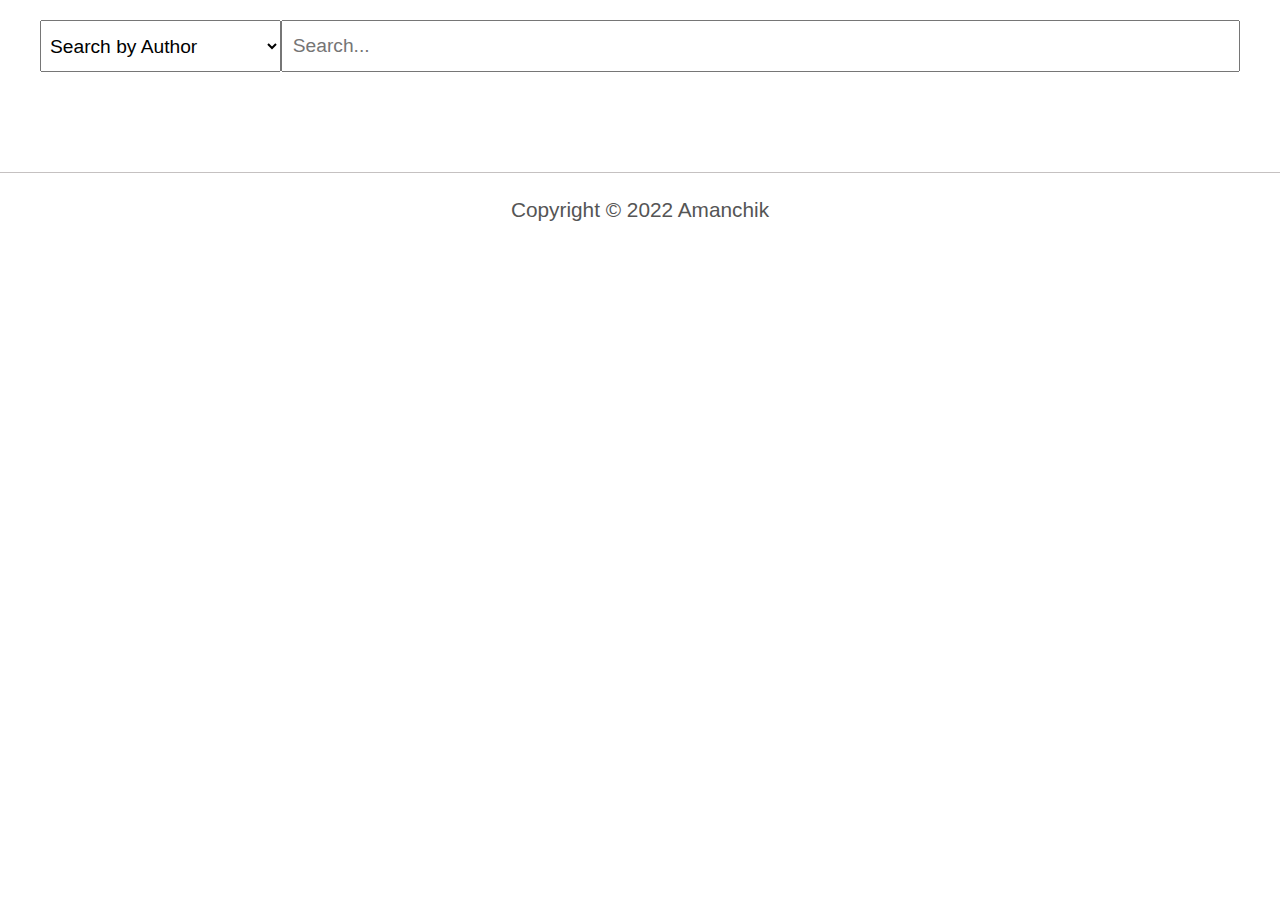
<file: index.html>
<!DOCTYPE html>
<html>

<head>
    <meta charset="UTF-8">
    <meta http-equiv="X-UA-Compatible" content="IE=edge">
    <meta name="viewport" content="width=device-width, initial-scale=1.0">
    <title>Task test</title>
    <link rel="stylesheet" type="text/css" href="./src/css/base.css" />
    <link rel="stylesheet" type="text/css" href="./src/css/posts.css" />
</head>

<body>
    <div class="container">
        <header class="header">
            <select name="search">
                <option value="author">Search by Author</option>
                <option value="title">Search by Title</option>
                <option value="body">Search by Body</option>
            </select>
            <input type="text" id="searching" placeholder="Search...">
        </header>

        <div class="center">
            <div class="posts" id="posts">
            </div>
        </div>
        <div class="pagination" id="paginate">
        </div>
    </div>
    <footer class="footer">
        Copyright &copy; 2022 Amanchik
    </footer>
    <script type="text/javascript" src="./src/posts.js"></script>
</body>

</html>
</file>
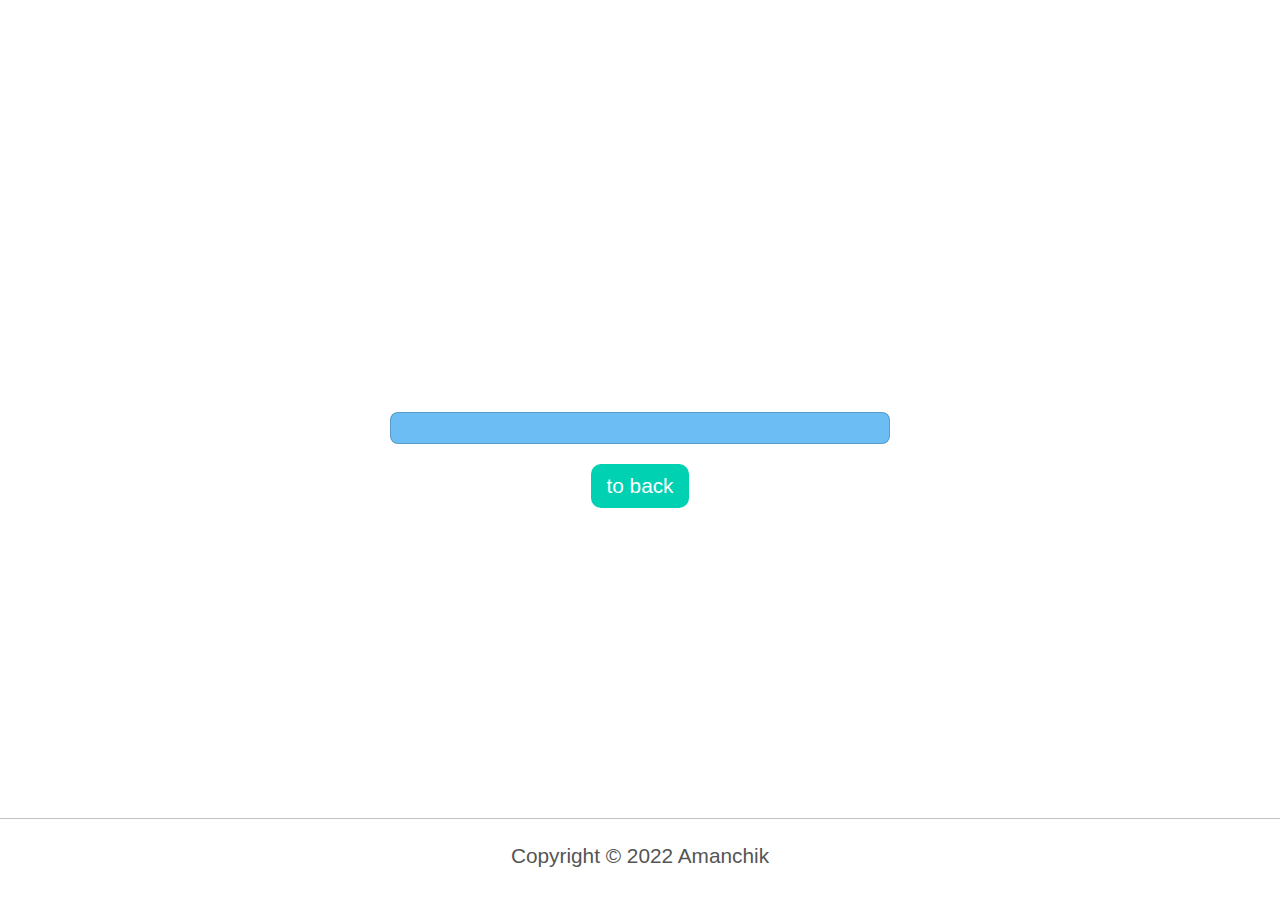
<file: postDetails.html>
<!DOCTYPE html>
<html>

<head>
    <meta charset="UTF-8">
    <meta http-equiv="X-UA-Compatible" content="IE=edge">
    <meta name="viewport" content="width=device-width, initial-scale=1.0">
    <title>PostDetails</title>
    <link rel="stylesheet" type="text/css" href="./src/css/base.css" />
    <link rel="stylesheet" type="text/css" href="./src/css/postDetail.css" />
</head>

<body>
    <div class="container">
        <div class="is-flex">
            <div class="post" id="post">

            </div>
            <button type="button" class="btn btn--link" id="btn">to back</div>
        </div>

        <footer class="footer">
            Copyright &copy; 2022 Amanchik
        </footer>
    </div>
    <script type="text/javascript" src="./src/details.js"></script>
</body>

</html>
</file>
<file: src/css/base.css>
* {
    margin: 0;
    padding: 0;
    box-sizing: border-box;
}
html {
    font-family: "Montserrat";
    font-size: 16px;
    scroll-behavior: smooth;
}
body {
    -webkit-font-smoothing: antialiased;
    -moz-osx-font-smoothing: grayscale;
    overflow-x: hidden;
    font-family:sans-serif;
}

*::before,
*::after,
h1,
h2,
h3,
h4,
h5,
h6 {
    margin: 0;
    padding: 0;
}
a {
    text-decoration: none;
    color: black;
}

ul,
li {
    list-style: none;
}

.container {
    max-width: 1200px;
    width: 100%;
    margin: 0 auto;
}

@media screen and (max-width:876px) {
    html{
        font-size: 13px;
    }
}
</file>
<file: src/css/posts.css>
/* header */
.header{
    display: flex;
    padding:20px 0px;
}

.header select{
    flex:0.2;
    font-size: 1.2rem;
    padding-left: 5px;
    cursor: pointer;
}


.header input{
    flex:0.8;
    padding:13px 10px;
    font-size: 1.2rem;  
}

/* header */


/* center */
.center{

}

.center .posts{
    display: grid;
    grid-template-columns: auto auto auto;
    grid-gap: 0.7rem;
}

.center .posts .post{
    position: relative;
    background-color: rgb(107, 189, 243);
    max-width: 380px;
    width: 100%;
    border: 1px solid rgba(0, 0, 0, 0.175);
    border-radius: 8px;
    font-size: 1.3rem;
    padding:10px;
    margin:7px;
    cursor: pointer;
    transition: transform .2s linear;
}

.center .posts .post:hover{
    transform: scale(1.1);
    border-color: #555;
}

.center .posts .post button:first-child{
    position: absolute;
    right:10px;
    top:10px;
    background-color: transparent;
    border:none;
    font-size: large;
    cursor: pointer;
}

.center .posts .post button:first-child:hover{
    transform: scale(1.1);
}

.center .posts .post .post__title{
    margin-bottom: 10px;
}

.center .posts .post .post__body{
    font-size: 1.2rem;
}

.center .posts .post .post__author{
    margin:10px 0px;
}

.center .posts .post .post__author span{
    font-weight: 600;
}


/* center */


/* pagination */
.pagination {
    margin:40px 0px;
    display: flex;
    justify-content: center;
}
  
.pagination a {
    color: black;
    float: left;
    padding: 8px 16px;
    text-decoration: none;
    border: 1px solid #ddd; /* Gray */
  }

.pagination a.active {
    background-color: hsl(171, 100%, 41%);
    color: white;
    border: 1px solid hsl(171, 100%, 41%);
}

.pagination a:hover:not(.active) {background-color: #ddd;}

/* pagination */

/* footer */
.footer{
    border-top: 1px solid rgb(197, 193, 193);
    text-align: center;
    padding-top: 25px;
    font-size: 1.3rem;
    margin:2rem 0px;
    color:#555;
}

/* footer */


/* media */

@media screen and (max-width:1070px) {

    .header{
        margin:20px;
    }

    .center .posts{
        justify-items: center;
        grid-template-columns: auto auto;
    }
}

@media screen and (max-width:700px) {
    .center .posts{
        grid-template-columns: auto;
    }
}

@media screen and (max-width:485px) {
    .header{
        flex-direction: column;   
    }
    .header input{
        margin-top: 15px;
    }

    .center .posts .post{
        max-width: 320px !important;
    }
}
</file>
<file: src/css/postDetail.css>
.is-flex{
    display: flex;
    flex-direction: column;
    justify-content: center;
    min-height: 100vh;
}

/* post */
.post{
    background-color: rgb(107, 189, 243);
    max-width: 500px;
    width: 100%;
    margin: 20px auto !important;
    border: 1px solid rgba(0, 0, 0, 0.175);
    border-radius: 8px;
    font-size: 1.3rem;
    padding:15px;
}

.post p{
    font-size: 1.2rem;
}

.post .post__title{
    margin-bottom: 10px;
    font-size: 1.6rem;
}

.post .post__body{
    font-size: 1.3rem;
    padding-bottom: 10px;
}

.post .post__author{
    margin:10px 0px;
}

.post .post__author span,
.post .post__email span,
.post .post__name span{
    font-weight: 600;
}

.post .post__email:hover a{
    text-decoration: underline;
}

/* post */

/* btn */
.btn{
    font-size: 1.3rem;
    cursor: pointer;
    text-align: center;
    align-self: center;
    padding:10px 15px;
}

.btn--link{
    background-color: hsl(171, 100%, 41%);
    border:none;
    border-radius: 10px;
    color:white;
}
.btn--link:hover{
    background-color: hsl(171, 77%, 45%);
}

/* btn */

/* footer */
.footer{
    border-top: 1px solid rgb(197, 193, 193);
    text-align: center;
    padding-top: 25px;
    font-size: 1.3rem;
    margin:2rem 0px;
    color:#555;
    position:absolute;
    bottom: 0;
    left:0;right: 0;
}
/* footer */


@media screen and (max-width:605px) {
  .is-flex{
    margin:0px 20px !important;
  }
}
</file>
